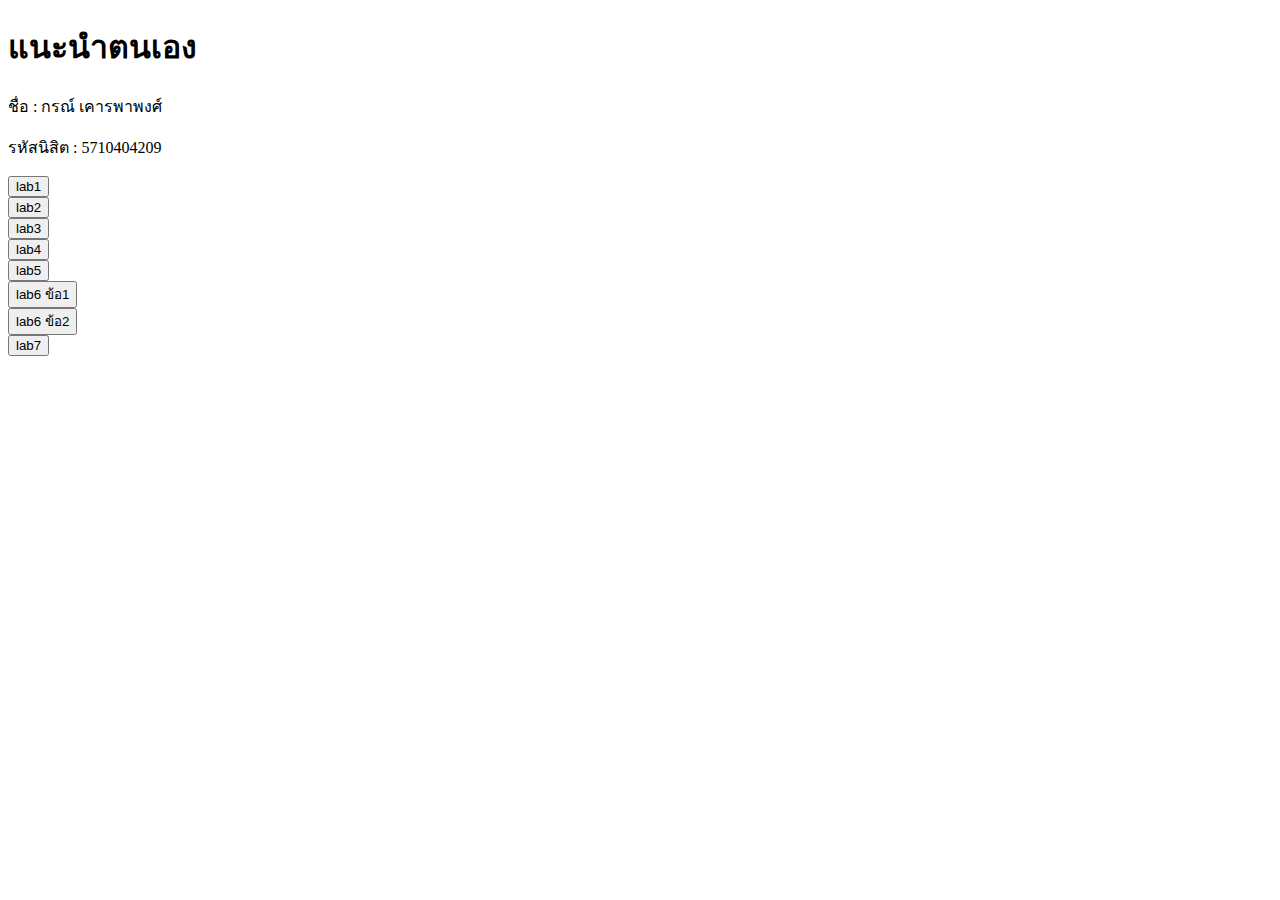
<file: index.html>
<!DOCTYPE html>
<html>
<head>
	<meta charset="utf-8">
	<title>Lab8</title>
</head>
<body>
<div>
	<h1>แนะนำตนเอง</h1>
	<p>ชื่อ : กรณ์ เคารพาพงศ์</p>
	<p>รหัสนิสิต : 5710404209 </p>



</div>
<div name="button panel" >
	<form action="lab1/index.html">
    	<input type="submit" value="lab1" />
	</form>
	<form action="lab2/index.html">
    	<input type="submit" value="lab2" />
	</form>
	<form action="lab3/index.html">
    	<input type="submit" value="lab3" />
	</form>
	<form action="lab4/index.html">
    	<input type="submit" value="lab4" />
	</form>
	<form action="lab5/index.html">
    	<input type="submit" value="lab5" />
	</form>
	<form action="lab6/Q1.php">
    	<input type="submit" value="lab6 ข้อ1" />
	</form>
	<form action="lab6/Q2.php">
    	<input type="submit" value="lab6 ข้อ2" />
	</form>
	<form action="lab7/index.php">
    	<input type="submit" value="lab7" />
	</form>



</div>
</body>
</html>
</file>
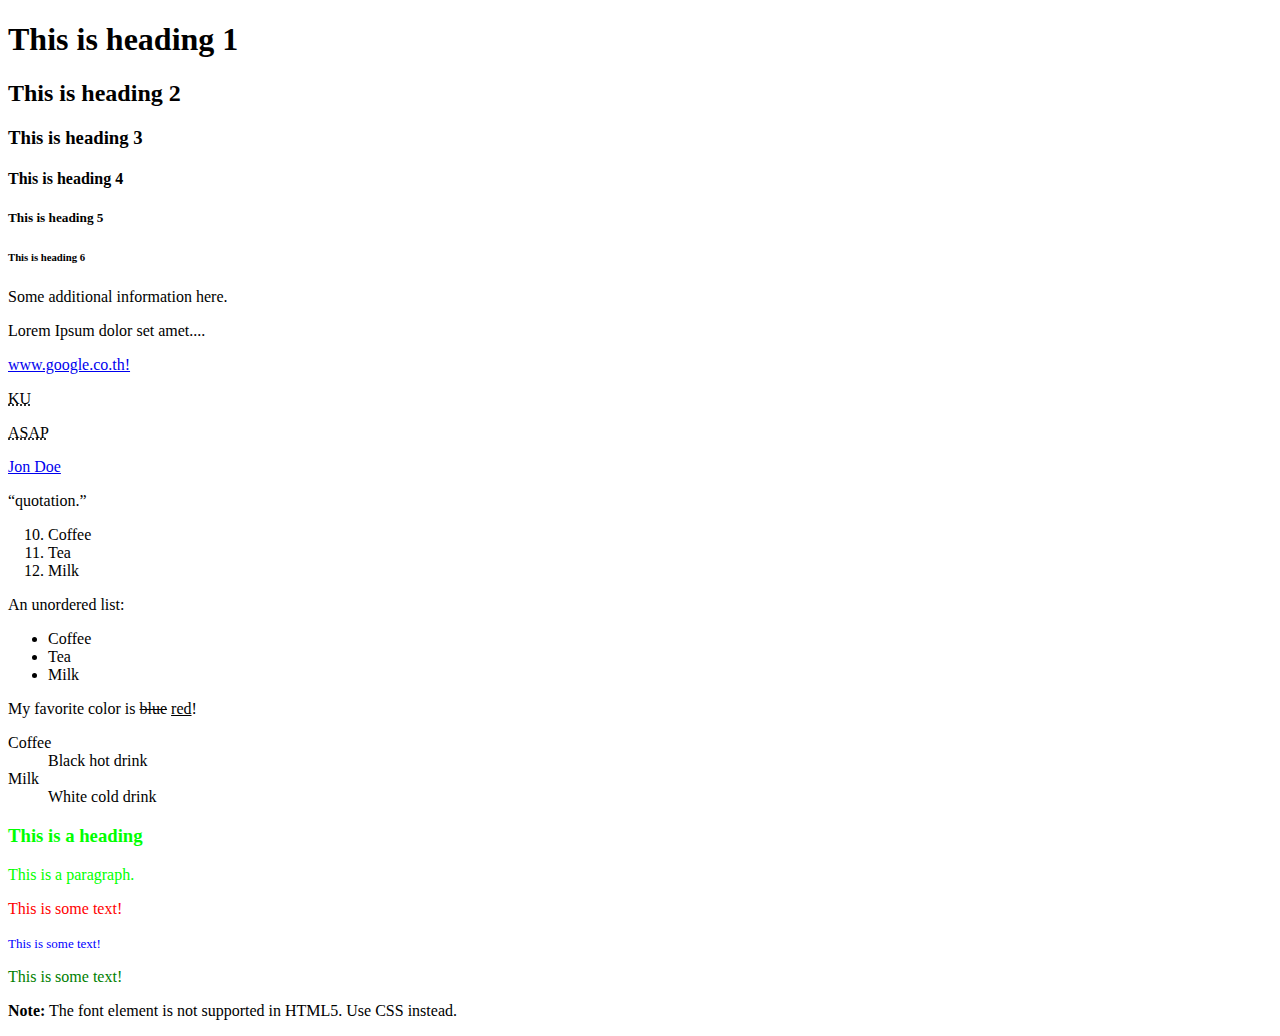
<file: lab1/index.html>
<!--This is a comment. Comments are not displayed in the browser-->
<!DOCTYPE html>
<html>

<head>
<title>Title of the document</title>
</head>

<body>

<article>
  <header>
    <h1>This is heading 1</h1>
    <h2>This is heading 2</h2>
    <h3>This is heading 3</h3>
    <h4>This is heading 4</h4>
    <h5>This is heading 5</h5>
    <h6>This is heading 6</h6>
    <p>Some additional information here.</p>
  </header>
  <p>Lorem Ipsum dolor set amet....</p>
</article>
<a href="https://www.google.co.th">www.google.co.th!</a>
<p><abbr title="Kasetsart University">KU</abbr>
</p>
<p> <acronym title="as soon as possible">ASAP</acronym>
</p>
<p><a href="mailto:webmaster@example.com">Jon Doe</a>
</p><q>quotation.</q>
<ol start="10">
  <li>Coffee</li>
  <li>Tea</li>
  <li>Milk</li>
</ol>

<p>An unordered list:</p>
<ul>
  <li>Coffee</li>
  <li>Tea</li>
  <li>Milk</li>
</ul>
<p>My favorite color is <del>blue</del> <ins>red</ins>!</p>
<dl>
  <dt>Coffee</dt>
  <dd>Black hot drink</dd>
  <dt>Milk</dt>
  <dd>White cold drink</dd>
</dl>
<div style="color:#00FF00">
  <h3>This is a heading</h3>
  <p>This is a paragraph.</p>
</div>
<p><font size="3" color="red">This is some text!</font></p>

<p><font size="2" color="blue">This is some text!</font></p>

<p><font face="verdana" color="green">This is some text!</font></p>

<p><strong>Note:</strong> The font element is not supported in HTML5. Use CSS instead.</p>
</body>

</html>
</file>
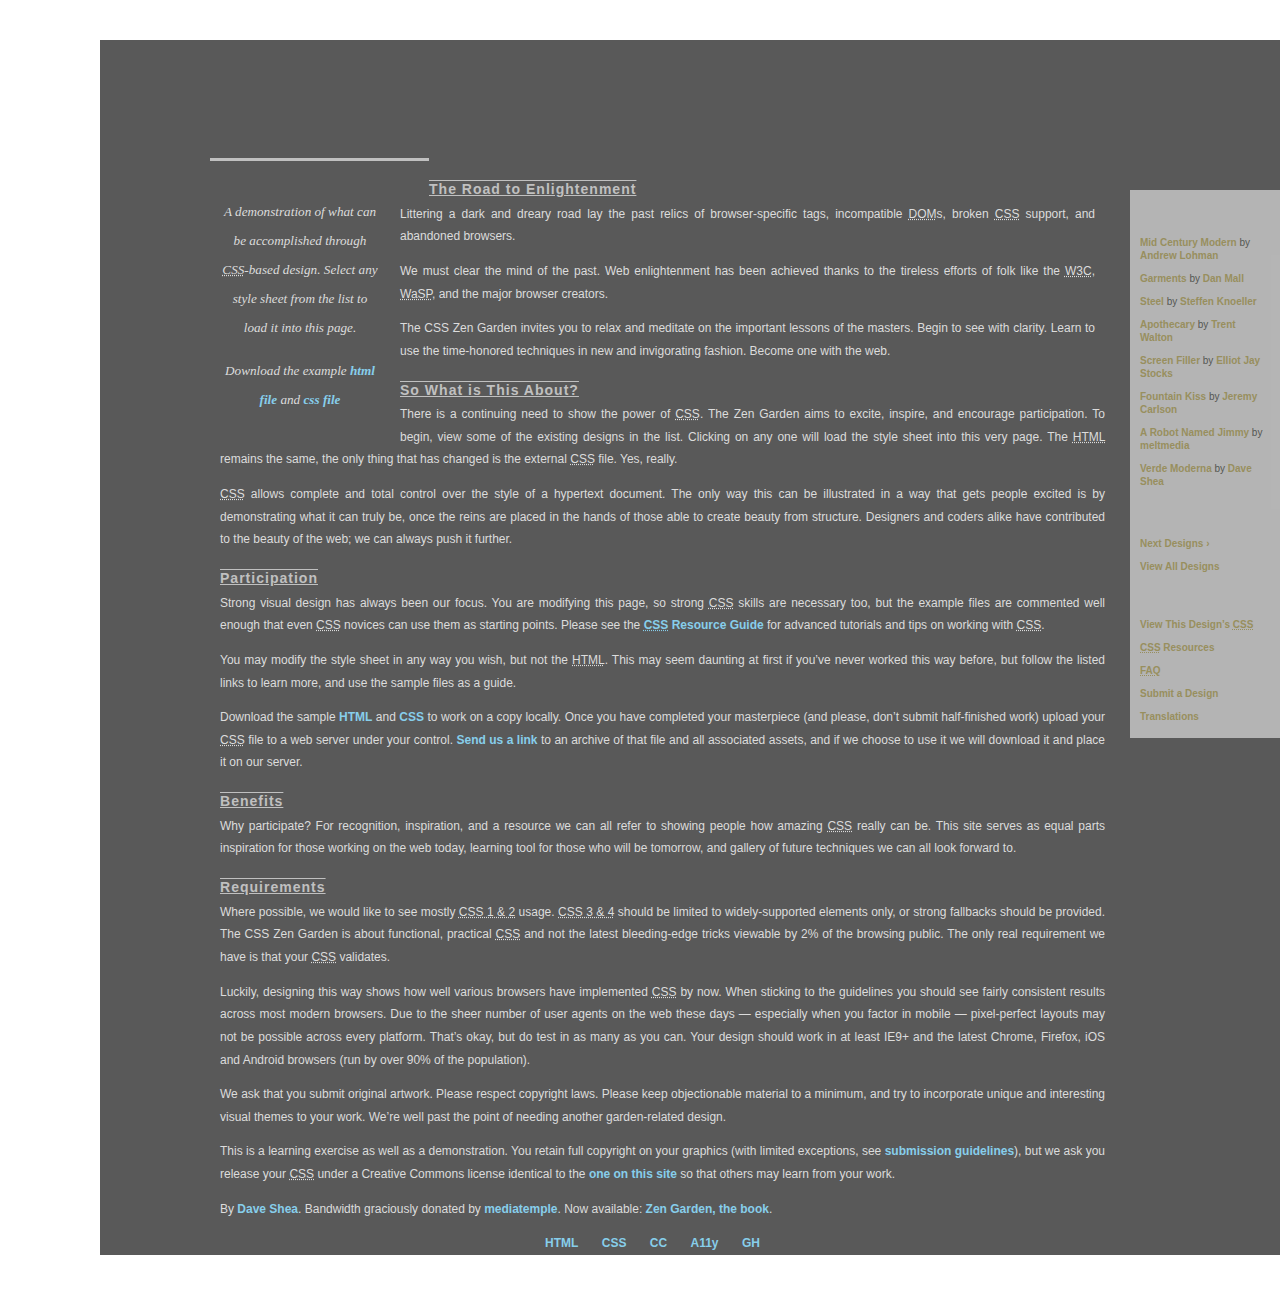
<file: lab2/index.html>
<!DOCTYPE html>
<html lang="en">
<head>
	<meta charset="utf-8">
	<title>CSS Zen Garden: The Beauty of CSS Design</title>

	<link rel="stylesheet" media="screen" href="style.css">
	<link rel="alternate" type="application/rss+xml" title="RSS" href="http://www.csszengarden.com/zengarden.xml">

	<meta name="viewport" content="width=device-width, initial-scale=1.0">
	<meta name="author" content="Dave Shea">
	<meta name="description" content="A demonstration of what can be accomplished visually through CSS-based design.">
	<meta name="robots" content="all">


	<!--[if lt IE 9]>
	<script src="script/html5shiv.js"></script>
	<![endif]-->
</head>

<!--



	View source is a feature, not a bug. Thanks for your curiosity and
	interest in participating!

	Here are the submission guidelines for the new and improved csszengarden.com:

	- CSS3? Of course! Prefix for ALL browsers where necessary.
	- go responsive; test your layout at multiple screen sizes.
	- your browser testing baseline: IE9+, recent Chrome/Firefox/Safari, and iOS/Android
	- Graceful degradation is acceptable, and in fact highly encouraged.
	- use classes for styling. Don't use ids.
	- web fonts are cool, just make sure you have a license to share the files. Hosted 
	  services that are applied via the CSS file (ie. Google Fonts) will work fine, but
	  most that require custom HTML won't. TypeKit is supported, see the readme on this
	  page for usage instructions: https://github.com/mezzoblue/csszengarden.com/

	And a few tips on building your CSS file:

	- use :first-child, :last-child and :nth-child to get at non-classed elements
	- use ::before and ::after to create pseudo-elements for extra styling
	- use multiple background images to apply as many as you need to any element
	- use the Kellum Method for image replacement, if still needed. http://goo.gl/GXxdI
	- don't rely on the extra divs at the bottom. Use ::before and ::after instead.

		
-->

<body id="css-zen-garden">
<div class="page-wrapper">

	<section class="intro" id="zen-intro">
		<header role="banner">
			<h1>CSS Zen Garden</h1>
			<h2>The Beauty of <abbr title="Cascading Style Sheets">CSS</abbr> Design</h2>
		</header>

		<div class="summary" id="zen-summary" role="article">
			<p>A demonstration of what can be accomplished through <abbr title="Cascading Style Sheets">CSS</abbr>-based design. Select any style sheet from the list to load it into this page.</p>
			<p>Download the example <a href="/examples/index" title="This page's source HTML code, not to be modified.">html file</a> and <a href="/examples/style.css" title="This page's sample CSS, the file you may modify.">css file</a></p>
		</div>

		<div class="preamble" id="zen-preamble" role="article">
			<h3>The Road to Enlightenment</h3>
			<p>Littering a dark and dreary road lay the past relics of browser-specific tags, incompatible <abbr title="Document Object Model">DOM</abbr>s, broken <abbr title="Cascading Style Sheets">CSS</abbr> support, and abandoned browsers.</p>
			<p>We must clear the mind of the past. Web enlightenment has been achieved thanks to the tireless efforts of folk like the <abbr title="World Wide Web Consortium">W3C</abbr>, <abbr title="Web Standards Project">WaSP</abbr>, and the major browser creators.</p>
			<p>The CSS Zen Garden invites you to relax and meditate on the important lessons of the masters. Begin to see with clarity. Learn to use the time-honored techniques in new and invigorating fashion. Become one with the web.</p>
		</div>
	</section>

	<div class="main supporting" id="zen-supporting" role="main">
		<div class="explanation" id="zen-explanation" role="article">
			<h3>So What is This About?</h3>
			<p>There is a continuing need to show the power of <abbr title="Cascading Style Sheets">CSS</abbr>. The Zen Garden aims to excite, inspire, and encourage participation. To begin, view some of the existing designs in the list. Clicking on any one will load the style sheet into this very page. The <abbr title="HyperText Markup Language">HTML</abbr> remains the same, the only thing that has changed is the external <abbr title="Cascading Style Sheets">CSS</abbr> file. Yes, really.</p>
			<p><abbr title="Cascading Style Sheets">CSS</abbr> allows complete and total control over the style of a hypertext document. The only way this can be illustrated in a way that gets people excited is by demonstrating what it can truly be, once the reins are placed in the hands of those able to create beauty from structure. Designers and coders alike have contributed to the beauty of the web; we can always push it further.</p>
		</div>

		<div class="participation" id="zen-participation" role="article">
			<h3>Participation</h3>
			<p>Strong visual design has always been our focus. You are modifying this page, so strong <abbr title="Cascading Style Sheets">CSS</abbr> skills are necessary too, but the example files are commented well enough that even <abbr title="Cascading Style Sheets">CSS</abbr> novices can use them as starting points. Please see the <a href="http://www.mezzoblue.com/zengarden/resources/" title="A listing of CSS-related resources"><abbr title="Cascading Style Sheets">CSS</abbr> Resource Guide</a> for advanced tutorials and tips on working with <abbr title="Cascading Style Sheets">CSS</abbr>.</p>
			<p>You may modify the style sheet in any way you wish, but not the <abbr title="HyperText Markup Language">HTML</abbr>. This may seem daunting at first if you&#8217;ve never worked this way before, but follow the listed links to learn more, and use the sample files as a guide.</p>
			<p>Download the sample <a href="/examples/index" title="This page's source HTML code, not to be modified.">HTML</a> and <a href="/examples/style.css" title="This page's sample CSS, the file you may modify.">CSS</a> to work on a copy locally. Once you have completed your masterpiece (and please, don&#8217;t submit half-finished work) upload your <abbr title="Cascading Style Sheets">CSS</abbr> file to a web server under your control. <a href="http://www.mezzoblue.com/zengarden/submit/" title="Use the contact form to send us your CSS file">Send us a link</a> to an archive of that file and all associated assets, and if we choose to use it we will download it and place it on our server.</p>
		</div>

		<div class="benefits" id="zen-benefits" role="article">
			<h3>Benefits</h3>
			<p>Why participate? For recognition, inspiration, and a resource we can all refer to showing people how amazing <abbr title="Cascading Style Sheets">CSS</abbr> really can be. This site serves as equal parts inspiration for those working on the web today, learning tool for those who will be tomorrow, and gallery of future techniques we can all look forward to.</p>
		</div>

		<div class="requirements" id="zen-requirements" role="article">
			<h3>Requirements</h3>
			<p>Where possible, we would like to see mostly <abbr title="Cascading Style Sheets, levels 1 and 2">CSS 1 &amp; 2</abbr> usage. <abbr title="Cascading Style Sheets, levels 3 and 4">CSS 3 &amp; 4</abbr> should be limited to widely-supported elements only, or strong fallbacks should be provided. The CSS Zen Garden is about functional, practical <abbr title="Cascading Style Sheets">CSS</abbr> and not the latest bleeding-edge tricks viewable by 2% of the browsing public. The only real requirement we have is that your <abbr title="Cascading Style Sheets">CSS</abbr> validates.</p>
			<p>Luckily, designing this way shows how well various browsers have implemented <abbr title="Cascading Style Sheets">CSS</abbr> by now. When sticking to the guidelines you should see fairly consistent results across most modern browsers. Due to the sheer number of user agents on the web these days &#8212; especially when you factor in mobile &#8212; pixel-perfect layouts may not be possible across every platform. That&#8217;s okay, but do test in as many as you can. Your design should work in at least IE9+ and the latest Chrome, Firefox, iOS and Android browsers (run by over 90% of the population).</p>
			<p>We ask that you submit original artwork. Please respect copyright laws. Please keep objectionable material to a minimum, and try to incorporate unique and interesting visual themes to your work. We&#8217;re well past the point of needing another garden-related design.</p>
			<p>This is a learning exercise as well as a demonstration. You retain full copyright on your graphics (with limited exceptions, see <a href="http://www.mezzoblue.com/zengarden/submit/guidelines/">submission guidelines</a>), but we ask you release your <abbr title="Cascading Style Sheets">CSS</abbr> under a Creative Commons license identical to the <a href="http://creativecommons.org/licenses/by-nc-sa/3.0/" title="View the Zen Garden's license information.">one on this site</a> so that others may learn from your work.</p>
			<p role="contentinfo">By <a href="http://www.mezzoblue.com/">Dave Shea</a>. Bandwidth graciously donated by <a href="http://www.mediatemple.net/">mediatemple</a>. Now available: <a href="http://www.amazon.com/exec/obidos/ASIN/0321303474/mezzoblue-20/">Zen Garden, the book</a>.</p>
		</div>

		<footer>
			<a href="http://validator.w3.org/check/referer" title="Check the validity of this site&#8217;s HTML" class="zen-validate-html">HTML</a>
			<a href="http://jigsaw.w3.org/css-validator/check/referer" title="Check the validity of this site&#8217;s CSS" class="zen-validate-css">CSS</a>
			<a href="http://creativecommons.org/licenses/by-nc-sa/3.0/" title="View the Creative Commons license of this site: Attribution-NonCommercial-ShareAlike." class="zen-license">CC</a>
			<a href="http://mezzoblue.com/zengarden/faq/#aaa" title="Read about the accessibility of this site" class="zen-accessibility">A11y</a>
			<a href="https://github.com/mezzoblue/csszengarden.com" title="Fork this site on Github" class="zen-github">GH</a>
		</footer>

	</div>


	<aside class="sidebar" role="complementary">
		<div class="wrapper">

			<div class="design-selection" id="design-selection">
				<h3 class="select">Select a Design:</h3>
				<nav role="navigation">
					<ul>
					<li>
						<a href="/221/" class="design-name">Mid Century Modern</a> by						<a href="http://andrewlohman.com/" class="designer-name">Andrew Lohman</a>
					</li>					<li>
						<a href="/220/" class="design-name">Garments</a> by						<a href="http://danielmall.com/" class="designer-name">Dan Mall</a>
					</li>					<li>
						<a href="/219/" class="design-name">Steel</a> by						<a href="http://steffen-knoeller.de" class="designer-name">Steffen Knoeller</a>
					</li>					<li>
						<a href="/218/" class="design-name">Apothecary</a> by						<a href="http://trentwalton.com" class="designer-name">Trent Walton</a>
					</li>					<li>
						<a href="/217/" class="design-name">Screen Filler</a> by						<a href="http://elliotjaystocks.com/" class="designer-name">Elliot Jay Stocks</a>
					</li>					<li>
						<a href="/216/" class="design-name">Fountain Kiss</a> by						<a href="http://jeremycarlson.com" class="designer-name">Jeremy Carlson</a>
					</li>					<li>
						<a href="/215/" class="design-name">A Robot Named Jimmy</a> by						<a href="http://meltmedia.com/" class="designer-name">meltmedia</a>
					</li>					<li>
						<a href="/214/" class="design-name">Verde Moderna</a> by						<a href="http://www.mezzoblue.com/" class="designer-name">Dave Shea</a>
					</li>					</ul>
				</nav>
			</div>

			<div class="design-archives" id="design-archives">
				<h3 class="archives">Archives:</h3>
				<nav role="navigation">
					<ul>
						<li class="next">
							<a href="/214/page1">
								Next Designs <span class="indicator">&rsaquo;</span>
							</a>
						</li>
						<li class="viewall">
							<a href="http://www.mezzoblue.com/zengarden/alldesigns/" title="View every submission to the Zen Garden.">
								View All Designs							</a>
						</li>
					</ul>
				</nav>
			</div>

			<div class="zen-resources" id="zen-resources">
				<h3 class="resources">Resources:</h3>
				<ul>
					<li class="view-css">
						<a href="style.css" title="View the source CSS file of the currently-viewed design.">
							View This Design&#8217;s <abbr title="Cascading Style Sheets">CSS</abbr>						</a>
					</li>
					<li class="css-resources">
						<a href="http://www.mezzoblue.com/zengarden/resources/" title="Links to great sites with information on using CSS.">
							<abbr title="Cascading Style Sheets">CSS</abbr> Resources						</a>
					</li>
					<li class="zen-faq">
						<a href="http://www.mezzoblue.com/zengarden/faq/" title="A list of Frequently Asked Questions about the Zen Garden.">
							<abbr title="Frequently Asked Questions">FAQ</abbr>						</a>
					</li>
					<li class="zen-submit">
						<a href="http://www.mezzoblue.com/zengarden/submit/" title="Send in your own CSS file.">
							Submit a Design						</a>
					</li>
					<li class="zen-translations">
						<a href="http://www.mezzoblue.com/zengarden/translations/" title="View translated versions of this page.">
							Translations						</a>
					</li>
				</ul>
			</div>
		</div>
	</aside>


</div>

<!--

	These superfluous divs/spans were originally provided as catch-alls to add extra imagery.
	These days we have full ::before and ::after support, favour using those instead.
	These only remain for historical design compatibility. They might go away one day.
		
-->
<div class="extra1" role="presentation"></div><div class="extra2" role="presentation"></div><div class="extra3" role="presentation"></div>
<div class="extra4" role="presentation"></div><div class="extra5" role="presentation"></div><div class="extra6" role="presentation"></div>

</body>
</html>
</file>
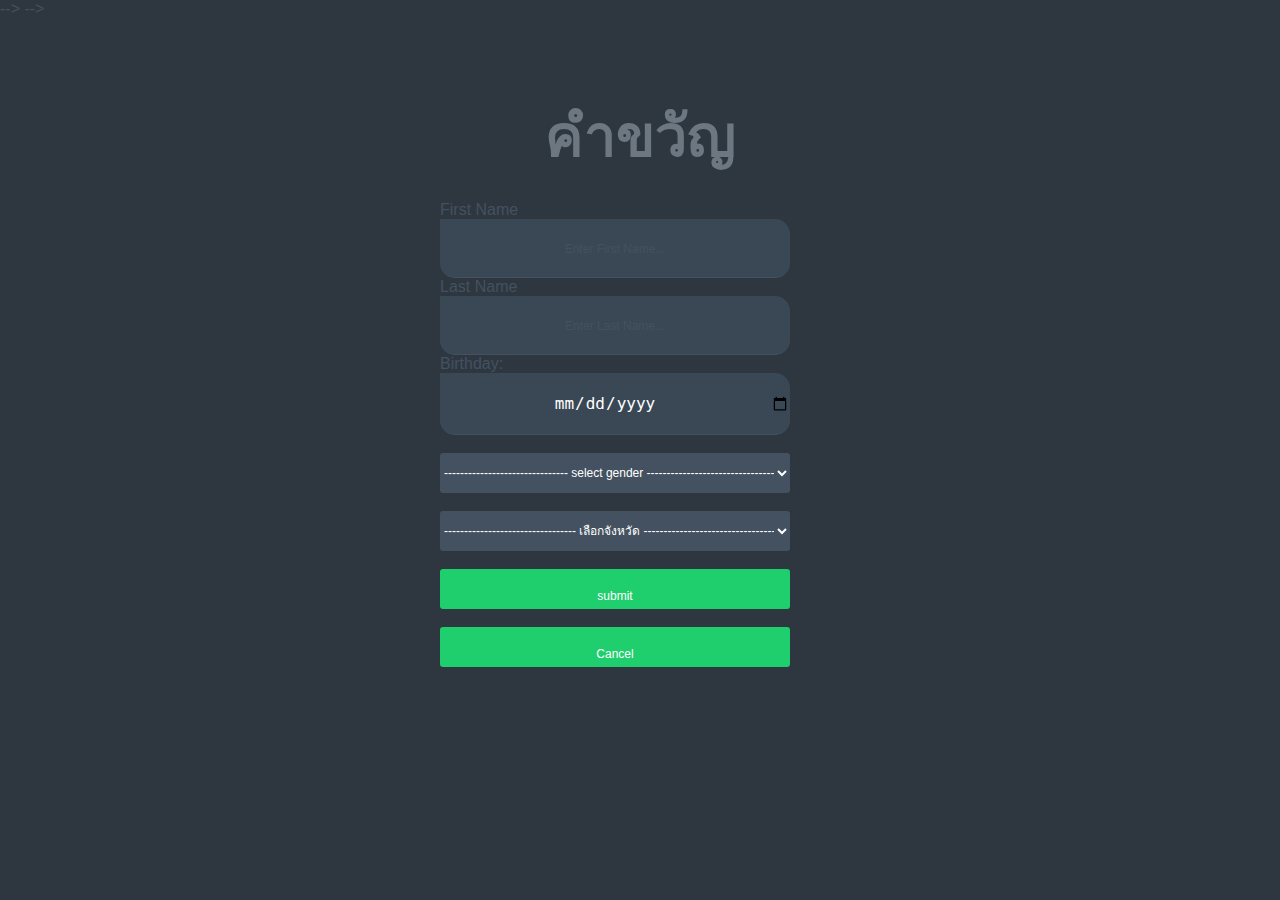
<file: lab4/index.html>
<!DOCTYPE html>
<html>

<head>

    <meta charset="UTF-8">
    <title>Lab4</title>

    <link rel="stylesheet" type="text/css" href="style.css">
</head>
    
<body>

    <form>
  

        <section class="register">
            <h2> คำขวัญ </h2>
            <div class="name"> 
                First Name <input type="text" name="firstName" placeholder="Enter First Name..." onkeypress="return event.charCode >= 65 
                    && event.charCode <= 90 || event.charCode >= 97 && event.charCode <= 122" required>
                <br>
                Last Name <input type="text" name="lastName" placeholder="Enter Last Name..." onkeypress="return event.charCode >= 65 
                    && event.charCode <= 90 || event.charCode >= 97 && event.charCode <= 122" required>
                <br>
            </div>
            <div>
                Birthday:  <input type="date" name="birthday" required> 
                <br>
            </div> 
            <br>

            <div>
                <select id="gender">
                    <option value="" selected> ------------------------------- select gender -------------------------------- </option>
                    <option value="male">male</option>
                    <option value="female">female</option>
                </select>

            </div>
            <br>
            <div>
                <select id="province">
                    <option value="" selected>--------------------------------- เลือกจังหวัด ----------------------------------</option>
                    <option value="กรุงเทพมหานคร">กรุงเทพมหานคร</option>
                    <option value="กระบี่">กระบี่ </option>
                    <option value="กาญจนบุรี">กาญจนบุรี </option>
                    <option value="กาฬสินธุ์">กาฬสินธุ์ </option>
                    <option value="กำแพงเพชร">กำแพงเพชร </option>
                    <option value="ขอนแก่น">ขอนแก่น</option>
                    <option value="จันทบุรี">จันทบุรี</option>
                    <option value="ฉะเชิงเทรา">ฉะเชิงเทรา </option>
                    <option value="ชัยนาท">ชัยนาท </option>
                    <option value="ชัยภูมิ">ชัยภูมิ </option>
                    <option value="ชุมพร">ชุมพร </option>
                    <option value="ชลบุรี">ชลบุรี </option>
                    <option value="เชียงใหม่">เชียงใหม่ </option>
                    <option value="เชียงราย">เชียงราย </option>
                    <option value="ตรัง">ตรัง </option>
                    <option value="ตราด">ตราด </option>
                    <option value="ตาก">ตาก </option>
                    <option value="นครนายก">นครนายก </option>
                    <option value="นครปฐม">นครปฐม </option>
                    <option value="นครพนม">นครพนม </option>
                    <option value="นครราชสีมา">นครราชสีมา </option>
                    <option value="นครศรีธรรมราช">นครศรีธรรมราช </option>
                    <option value="นครสวรรค์">นครสวรรค์ </option>
                    <option value="นราธิวาส">นราธิวาส </option>
                    <option value="น่าน">น่าน </option>
                    <option value="นนทบุรี">นนทบุรี </option>
                    <option value="บึงกาฬ">บึงกาฬ</option>
                    <option value="บุรีรัมย์">บุรีรัมย์</option>
                    <option value="ประจวบคีรีขันธ์">ประจวบคีรีขันธ์ </option>
                    <option value="ปทุมธานี">ปทุมธานี </option>
                    <option value="ปราจีนบุรี">ปราจีนบุรี </option>
                    <option value="ปัตตานี">ปัตตานี </option>
                    <option value="พะเยา">พะเยา </option>
                    <option value="พระนครศรีอยุธยา">พระนครศรีอยุธยา </option>
                    <option value="พังงา">พังงา </option>
                    <option value="พิจิตร">พิจิตร </option>
                    <option value="พิษณุโลก">พิษณุโลก </option>
                    <option value="เพชรบุรี">เพชรบุรี </option>
                    <option value="เพชรบูรณ์">เพชรบูรณ์ </option>
                    <option value="แพร่">แพร่ </option>
                    <option value="พัทลุง">พัทลุง </option>
                    <option value="ภูเก็ต">ภูเก็ต </option>
                    <option value="มหาสารคาม">มหาสารคาม </option>
                    <option value="มุกดาหาร">มุกดาหาร </option>
                    <option value="แม่ฮ่องสอน">แม่ฮ่องสอน </option>
                    <option value="ยโสธร">ยโสธร </option>
                    <option value="ยะลา">ยะลา </option>
                    <option value="ร้อยเอ็ด">ร้อยเอ็ด </option>
                    <option value="ระนอง">ระนอง </option>
                    <option value="ระยอง">ระยอง </option>
                    <option value="ราชบุรี">ราชบุรี</option>
                    <option value="ลพบุรี">ลพบุรี </option>
                    <option value="ลำปาง">ลำปาง </option>
                    <option value="ลำพูน">ลำพูน </option>
                    <option value="เลย">เลย </option>
                    <option value="ศรีสะเกษ">ศรีสะเกษ</option>
                    <option value="สกลนคร">สกลนคร</option>
                    <option value="สงขลา">สงขลา </option>
                    <option value="สมุทรสาคร">สมุทรสาคร </option>
                    <option value="สมุทรปราการ">สมุทรปราการ </option>
                    <option value="สมุทรสงคราม">สมุทรสงคราม </option>
                    <option value="สระแก้ว">สระแก้ว </option>
                    <option value="สระบุรี">สระบุรี </option>
                    <option value="สิงห์บุรี">สิงห์บุรี </option>
                    <option value="สุโขทัย">สุโขทัย </option>
                    <option value="สุพรรณบุรี">สุพรรณบุรี </option>
                    <option value="สุราษฎร์ธานี">สุราษฎร์ธานี </option>
                    <option value="สุรินทร์">สุรินทร์ </option>
                    <option value="สตูล">สตูล </option>
                    <option value="หนองคาย">หนองคาย </option>
                    <option value="หนองบัวลำภู">หนองบัวลำภู </option>
                    <option value="อำนาจเจริญ">อำนาจเจริญ </option>
                    <option value="อุดรธานี">อุดรธานี </option>
                    <option value="อุตรดิตถ์">อุตรดิตถ์ </option>
                    <option value="อุทัยธานี">อุทัยธานี </option>
                    <option value="อุบลราชธานี">อุบลราชธานี</option>
                    <option value="อ่างทอง">อ่างทอง </option>
                    <option value="อื่นๆ">อื่นๆ</option>
                </select>
            </div>
            <br>

            <div class="button">
                <input id="btn" class='animated' type="button" onclick="function()" value="submit"> 
                <br><br>
                <input class='animated' type="reset" value="Cancel">
            </div>
            


        </section>

    </form>

    <script type="text/javascript" src="jquery-3.1.1.min.js"></script> -->
    <script type="text/javascript" src="jq.js"></script> -->

</body>

</html>
</file>
<file: lab2/style.css>
/* css Zen Garden default style v1.02 */
/* css released under Creative Commons License - http://creativecommons.org/licenses/by-nc-sa/1.0/  */

/* This file based on 'Tranquille' by Dave Shea */
/* You may use this file as a foundation for any new work, but you may find it easier to start from scratch. */
/* Not all elements are defined in this file, so you'll most likely want to refer to the xhtml as well. */

/* Your images should be linked as if the CSS file sits in the same folder as the images. ie. no paths. */


/* basic elements */
html {
	margin: 0;
	padding: 0;
	}
body { 
	font: 75% georgia, sans-serif;
	line-height: 1.88889;
	color: #555753; 
	background: #fff url(http://sugarlips.co/wp-content/uploads/2015/11/zen-garden-sand-wallpaper-best-design-zen-garden-sand-wallpaper-zen-garden-zen-garden-1024x683.jpg) no-repeat center center fixed; 
	background-size: cover;

	margin: 0; 
	padding: 0;
	}
p { 
	font-family: "Century Gothic", CenturyGothic, AppleGothic, sans-serif;
	color: rgb(220,220,220)	;
	margin-top: 0; 
	text-align: justify;
	}
h3 { 
	font-family: "Century Gothic", CenturyGothic, AppleGothic, sans-serif;
	text-decoration: overline underline;
	text-align: left;
	letter-spacing: 1px; 
	margin-bottom: 0; 
	color: rgb(192,192,192);
	}
a:link { 
	font-weight: bold; 
	text-decoration: none; 
	color: rgb(135,206,235);
	}
a:visited { 
	font-weight: bold; 
	text-decoration: none; 
	color: red;
	}
a:hover, a:focus, a:active { 
	text-decoration: underline; 
	color: red;
	}
abbr {
	border-bottom: none;
	}


/* specific divs */
.page-wrapper { 
	background: rgba(34,34,34,0.75); 
	padding: 0 175px 0 110px;  
	margin: 40px 0px 40px 100px ; 
	position: relative;
	}

.intro { 
	min-width: 470px;
	width: 100%;
	}

header h1 { 
	background: transparent url(http://i.imgur.com/VoCFEQ4.png) no-repeat top left;
	margin-top: 10px;
	display: block;
	width: 219px;
	height: 87px;
	float: left;
	border-bottom: 3px solid rgb(192,192,192);
	padding-bottom: 1px;
	text-indent: 100%;
	white-space: nowrap;
	overflow: hidden;
	}
header h2 { 
	background: transparent url(http://csszengarden.com/001/h2.gif) no-repeat top left; 
	margin-top: 58px; 
	margin-bottom: 40px; 
	width: 200px; 
	height: 18px; 
	float: right;

	text-indent: 100%;
	white-space: nowrap;
	overflow: hidden;
	}
header {
	padding-top: 20px;
	height: 87px;
}

.summary {
	clear: both; 
	margin: 20px 20px 20px 10px; 
	width: 160px; 
	float: left;
	}
.summary p {
	font: italic 1.1em/2.2 georgia; 
	text-align: center;
	}

.preamble {
	clear: right; 
	padding: 0px 10px 0 10px;
	}
.supporting {	
	padding-left: 10px; 
	margin-bottom: 40px;
	}

footer { 
	text-align: center; 
	}
footer a:link, footer a:visited { 
	margin-right: 20px; 
	}

.sidebar {
	margin-left: 600px; 
	position: absolute; 
	top: 0; 
	right: 0;
	}
.sidebar .wrapper { 
	font: 10px verdana, sans-serif; 
	background: rgba(220,220,220,0.70); 
	padding: 10px; 
	margin-top: 150px; 
	width: 130px; 
	}
.sidebar h3.select { 
	background: transparent url(http://csszengarden.com/001/h3.gif) no-repeat top left; 
	margin: 10px 0 5px 0; 
	width: 97px; 
	height: 16px; 

	text-indent: 100%;
	white-space: nowrap;
	overflow: hidden;
	}
.sidebar h3.archives { 
	background: transparent url(http://csszengarden.com/001/h5.gif) no-repeat top left; 
	margin: 25px 0 5px 0; 
	width:57px; 
	height: 14px; 

	text-indent: 100%;
	white-space: nowrap;
	overflow: hidden;
	}
.sidebar h3.resources { 
	background: transparent url(http://csszengarden.com/001/h6.gif) no-repeat top left; 
	margin: 25px 0 5px 0; 
	width:63px; 
	height: 10px; 

	text-indent: 100%;
	white-space: nowrap;
	overflow: hidden;
	}


.sidebar ul {
	margin: 0;
	padding: 0;
	}
.sidebar li {
	line-height: 1.3em; 
	background: transparent url(http://csszengarden.com/001/cr1.gif) no-repeat top center; 
	display: block; 
	padding-top: 5px; 
	margin-bottom: 5px;
	list-style-type: none;
	}
.sidebar li a:link {
	color: #988F5E;
	}
.sidebar li a:visited {
	color: #B3AE94;
	}


.extra1 {
	background: transparent url(https://pbs.twimg.com/profile_images/556094082456383489/jfoAAmDG_reasonably_small.png) top center no-repeat; 
	position: absolute; 
	top: 40px; 
	right: 0; 
	width: 148px; 
	height: 110px;
	}
</file>
<file: lab4/style.css>
* {
  margin: 0;
  padding: 0;
}

body {

  background: #2E3740;
  color: #435160;
  font-family: "Open Sans", sans-serif;

}

h2 {
  color: #6D7781;
  font-family: "Sofia", cursive;
  font-size: 15px;
  font-weight: bold;
  font-size: 3.6em;
  text-align: center;
  margin-bottom: 20px;
}

h3 {
  color: #6D7781;
  font-family: "Sofia", cursive;
  font-size: 15px;
  font-weight: bold;
  font-size: 3.6em;
  text-align: center;
  margin-bottom: 20px;
}

a {
  color: #435160;
  text-decoration: none;
}

.register {
  width: 400px;
  position: absolute;
  top: 10%;
  left: 50%;
  margin-left: -200px;
}

#agree:checked ~ label[for=agree] {
  background: #435160;
}

input {
  width: 350px;
  padding: 20px 0px;
  background: #3A4856;
  border: 0;
  border-bottom: 1px solid #435160;
  outline: none;
  color: #fff;
  text-align: center;
  font-size: 16px;
  border-radius: 0 15px 15px 15px;
}

input:hover{
  background: #6c8cd5;
  color: #fff;
  font-size: 12px;
  cursor: pointer;
  border-radius: 0 15px 15px 15px;
  transition: background 0.3s ease-in-out;
}

input[type="submit"], input[type="button"], input[type="reset"]{
  background: #1FCE6D;
  border: 0;
  width: 350px;
  height: 40px;
  border-radius: 3px;
  color: #fff;
  font-size: 12px;
  cursor: pointer;
  transition: background 0.3s ease-in-out;
}

input[type="submit"]:hover, input[type="button"]:hover, input[type="reset"]:hover {
  background: #16aa56;
  color: #fff;
  border-radius: 3px ;
  animation-name: shake;
}


select{
  background: #435160;
  border: 0;
  width: 350px;
  height: 40px;
  border-radius: 3px;
  color: #fff;
  font-size: 12px;
  cursor: pointer;
  transition: background 0.3s ease-in-out;
}
::-webkit-input-placeholder {
  color: #435160;
  font-size: 12px;
}
.animated {
  animation-fill-mode: both;
  animation-duration: 1s;
}


@keyframes shake {
  0%, 100% {
    transform: translateX(0);
  }
  10%, 30%, 50%, 70%, 90% {
    transform: translateX(-10px);
  }
  20%, 40%, 60%, 80% {
    transform: translateX(10px);
  }
}
</file>
